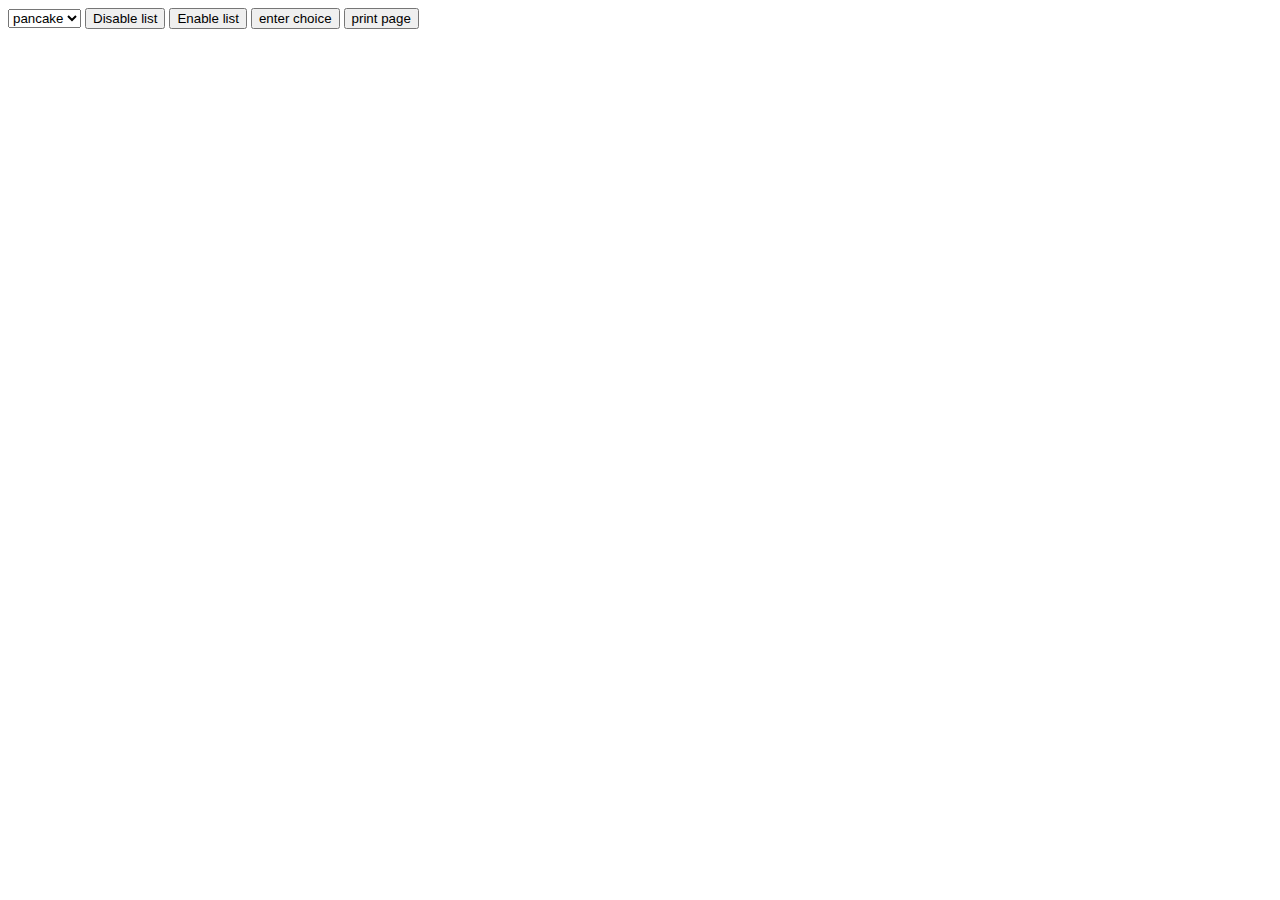
<file: pyplay/Coding for Kids _ Tynker_files/index(1).html>
<!-- saved from url=(0083)https://www.tynker.com/code/project/vfs/project/607e538b3c6c1c64567bcd17/index.html -->
<html><head><meta http-equiv="Content-Type" content="text/html; charset=UTF-8"></head><body><form>
<select id="listofisto">
  <option>pancake</option>
  <option>pizza</option>
  <option>fruit</option>
</select>
<input type="button" onclick="javascript:disable();" value="Disable list">
<input type="button" onclick="javscript:enable();" value="Enable list">
<input type="button" onclick="javascript:compliment();" value="enter choice">
<input type="button" onclick="javascript:print()" value="print page" <="" form="">
<script>
    function disable() {
        document.getElementById("listofisto").disabled = true;
        
    }
</script>
<script>
    function enable() {
        document.getElementById("listofisto").disabled = false;
        
    }
</script>
<script>
    function compliment() {
        var x = document.getElementById("listofisto").value;
        if (x =="fruit") {
            alert("good job for choosing healthy. ");
        }
        else if(x =="pancake") {
            alert('they are not my favorite.');
        }
        else {
            alert('I like pizza too');
        }
        
    }
</script>
</form></body></html>
</file>
